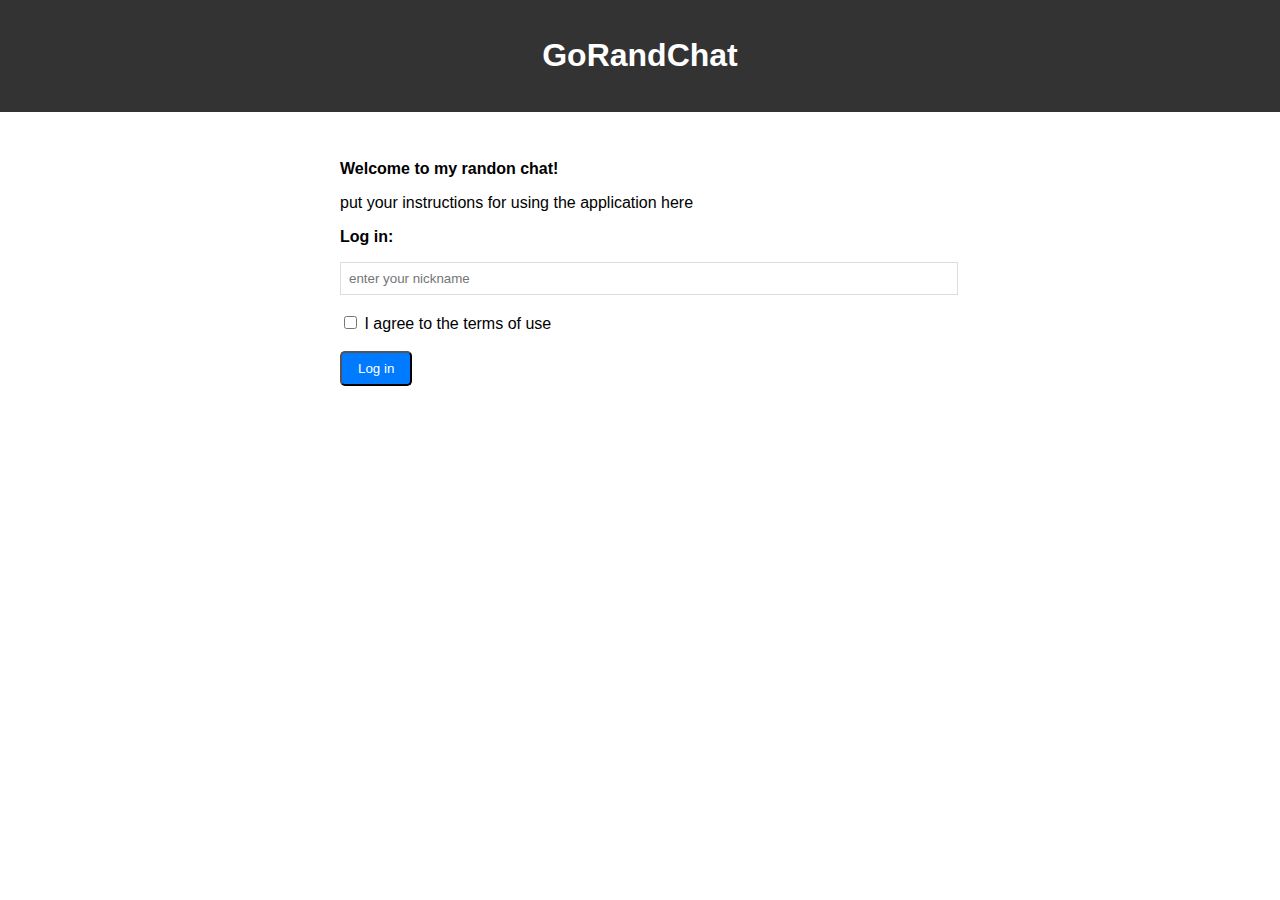
<file: templates/index.html>
<!DOCTYPE html>
<html>
<head>
    <meta charset='utf-8'>
    <meta http-equiv='X-UA-Compatible' content='IE=edge'>
    <title>Home Screen</title>
    <meta name='viewport' content='width=device-width, initial-scale=1'>
    <link rel='stylesheet' type='text/css' media='screen' href='/assets/css/style.css'>

</head>
<body>
    <header>
        <h1>GoRandChat</h1>
    </header>
    <main>
        <div id=“chat-info”>
            <p><strong>Welcome to my randon chat!</strong></p>
            <p>put your instructions for using the application here</p>
        </div>
        <p><strong>Log in:</strong></p>
        <form id="form-in" action="/chat-room" method="post">
            
            <input type="text" name="name" id="name" placeholder="enter your nickname" required="required">
            <br><br>
            <input type="checkbox" id="agree-terms" name="confirm">
            <label for="agree-terms">I agree to the terms of use</label><br>
            <br>
            <input class="enter-button" type="submit" id="btn-buzz" value="Log in">
        </form>
    </main>
    <script src="/assets/js/main.js"></script>
</body>
</html>
</file>
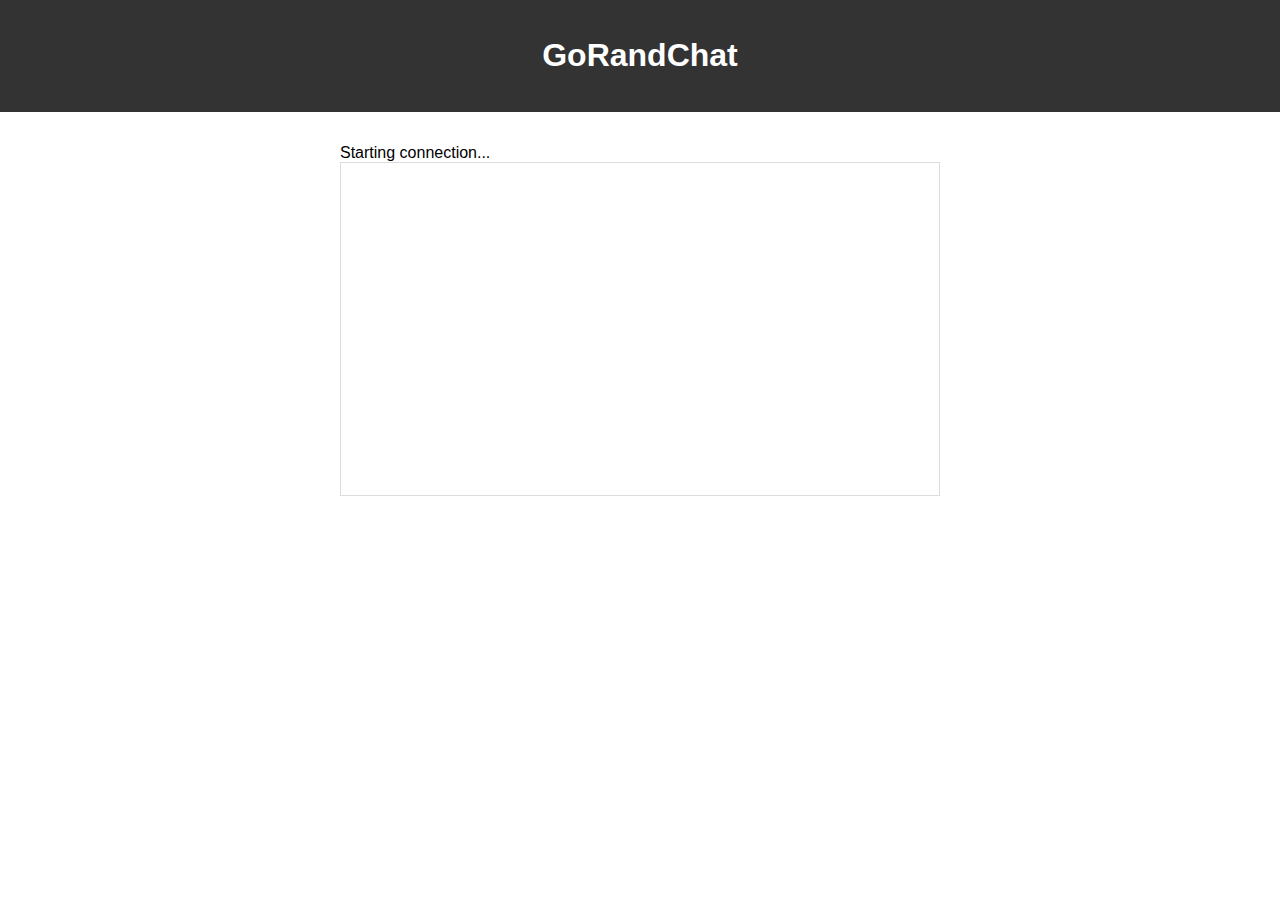
<file: templates/chat.html>
<!DOCTYPE html>
<html>
<head>
    <meta charset='utf-8'>
    <meta http-equiv='X-UA-Compatible' content='IE=edge'>
    <title>Chat Screen</title>
    <meta name='viewport' content='width=device-width, initial-scale=1'>
    <link rel='stylesheet' type='text/css' media='screen' href='/assets/css/style.css'>
</head>
<body>

    <header>
        <h1>GoRandChat</h1>
        
    </header>
    <main>
        <div id="chat-info"></div>
        <div id="chat-box">
            <div id="chat-container">
                <div id="chat-output"></div>
            </div>
            
        </div>
        <div id="chat-tools">
            <input type="text" id="message-input" onkeypress="checkMessageEnter(event)" placeholder="Type your message here">
            <button class="chat-button" onclick="sendMessage()">Send</button>
            </div>

            <br>
            <button id="start-chat" class="chat-button" onclick="searchChat()">New Chat</button>
        <br>
        <button id="end-chat" onclick="closeChat()">End chat</button>
    </main>

    <script type="text/javascript">
        var UserName = "{{.UserName}}"
    </script>
    <script src="/assets/js/chat.js"></script>
    
</body>
</html>
</file>
<file: assets/css/style.css>
/* style.css */
body {
    font-family: Arial, sans-serif;
    margin: 0;
    padding: 0;
}

header, footer {
    background-color: #333;
    color: #fff;
    text-align: center;
    padding: 1rem;
}

main {
    max-width: 600px;
    margin: 0 auto;
    padding: 2rem;
}

#chat-info {
    position: relative;
}

.enter-button {
    display: inline-block;
    background-color: #007bff;
    color: #fff;
    padding: 0.5rem 1rem;
    text-decoration: none;
    border-radius: 5px;
}

#chat-box {
    height: 300px;
    overflow-y: scroll;
    border: 1px solid #ddd;
    padding: 1rem;
}

#chat-tools {
    display: flex;
    gap: 5px;
}

input[type="text"] {
    width: 100%;
    padding: 0.5rem;
    border: 1px solid #ddd;
}

.chat-button {
    background-color: #007bff;
    color: #fff;
    border: none;
    padding: 0.5rem 1rem;
    cursor: pointer;
}

#end-chat {
    background-color: #dc3545;
    color: #fff;
    border: none;
    padding: 0.5rem 1rem;
    cursor: pointer;
}
</file>
